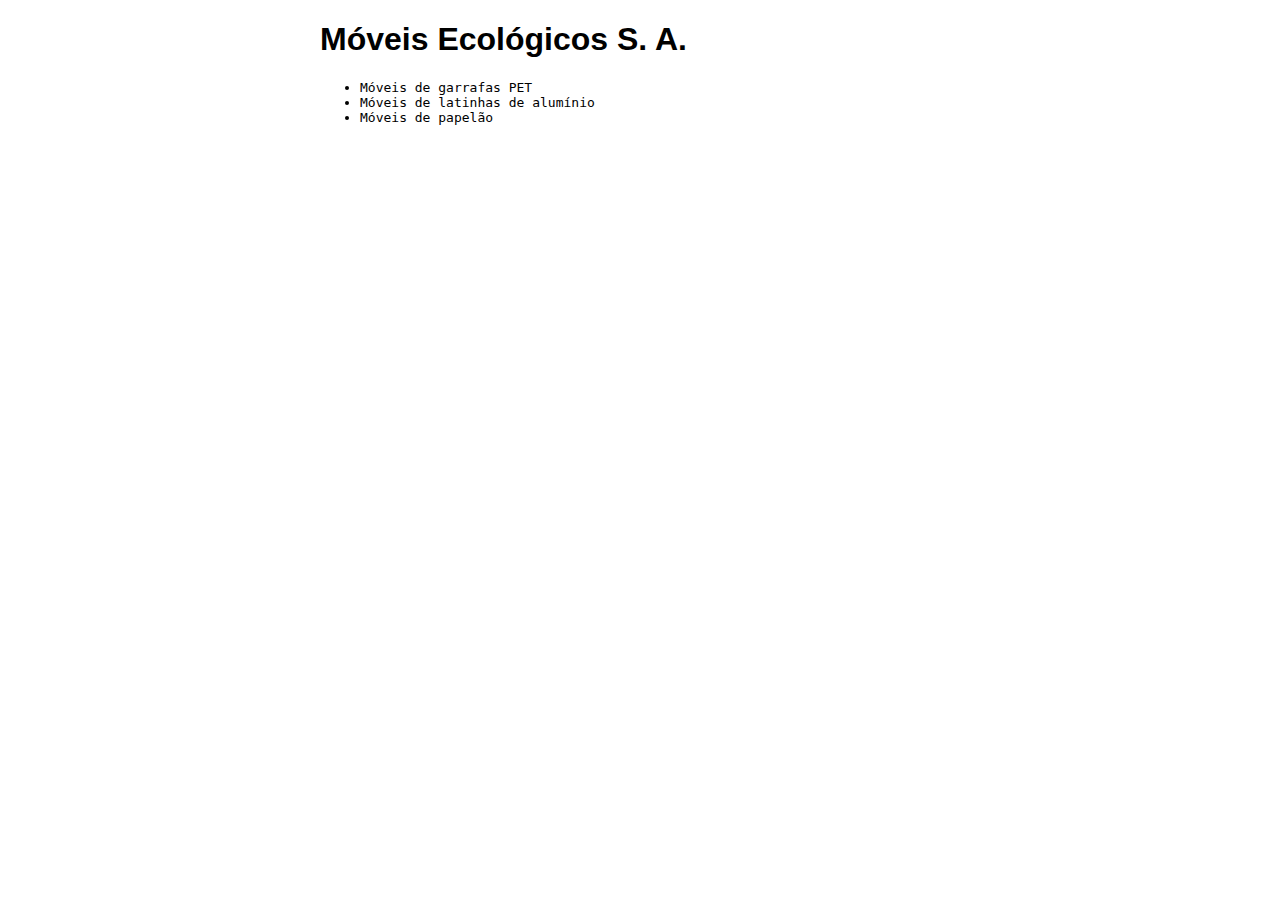
<file: index.html>
<!DOCTYPE html>
<html>
<head>
	<meta charset="utf-8"/>
	<meta name="description" content="Móveis ecológicos">
	<metaname="keywords" content="moveis ecologicos">
	<link rel="stylesheet" href="principal.css">
	<title>Móveis Ecológicos</title>
	<script src="js/principal.js"></script>	
</head>
<body onload="trocaBanner();">
	<h1>Móveis Ecológicos S. A.</h1>
	<h2 id="mensagem"></h2>
	<ul>
		<li>Móveis de garrafas PET</li>
		<li>Móveis de latinhas de alumínio</li>
		<li>Móveis de papelão</li>
	</ul>
</body>
</html>
</file>
<file: principal.css>
body{width: 50%;margin:auto;}
h1{font-family:sans-serif;}li{font-family:monospace;}
</file>
